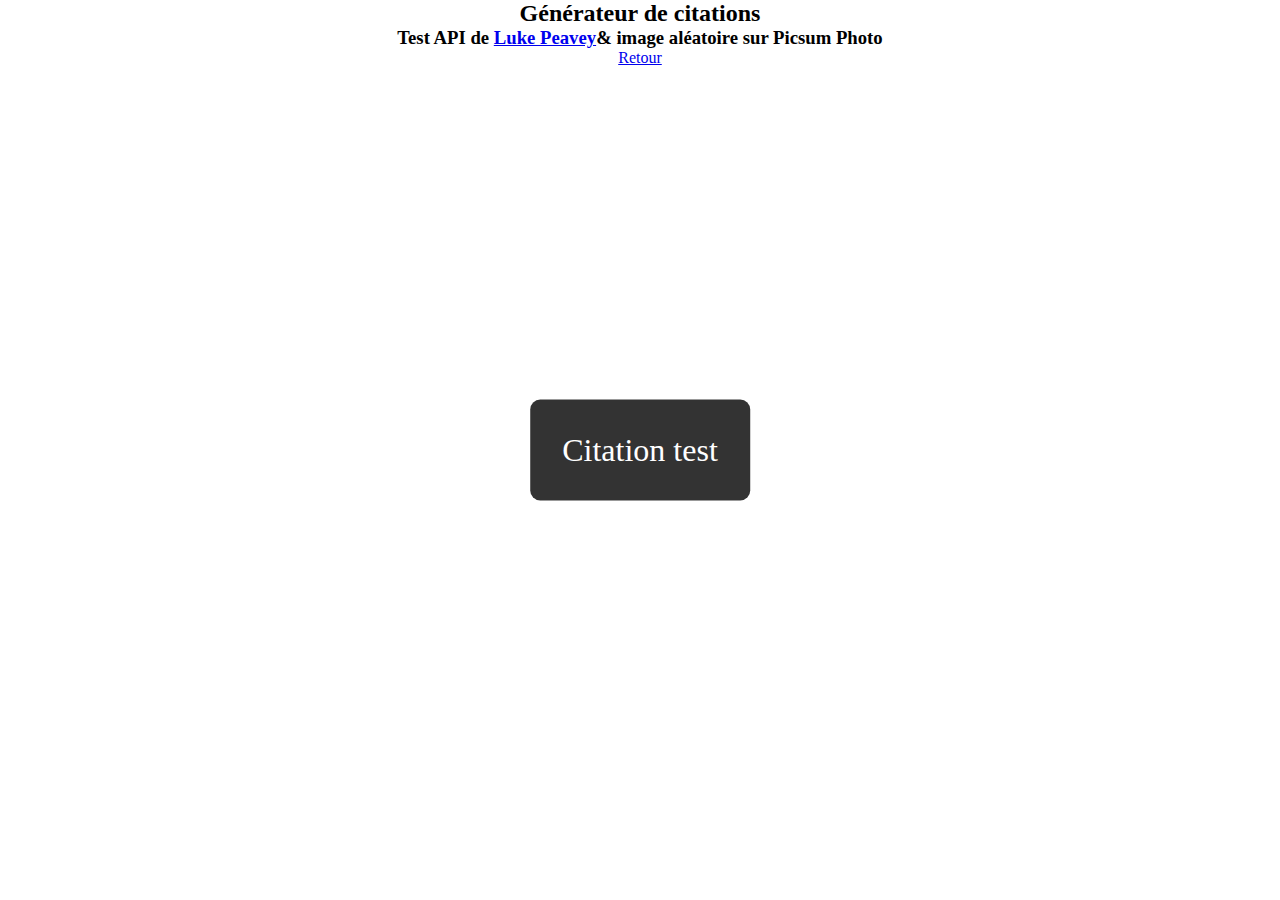
<file: travail-data/api/index.html>
<!DOCTYPE html>
<html lang="en">
  <head>
    <meta charset="UTF-8" />
    <meta http-equiv="X-UA-Compatible" content="IE=edge" />
    <meta name="viewport" content="width=device-width, initial-scale=1.0" />
    <link rel="stylesheet" href="style.css" />

    <title>API</title>
  </head>
  <body>
    <h2>Générateur de citations</h2>
    <h3>
      Test API de
      <a
        href="https://github.com/lukePeavey/quotable#live-examples"
        target="_blank"
        >Luke Peavey</a
      >& image aléatoire sur Picsum Photo
    </h3>
    <p><a href="/">Retour</a></p>
    <div id="pic"></div>
    <div id="quote">Citation test</div>

    <script src="script.js"></script>
  </body>
</html>
</file>
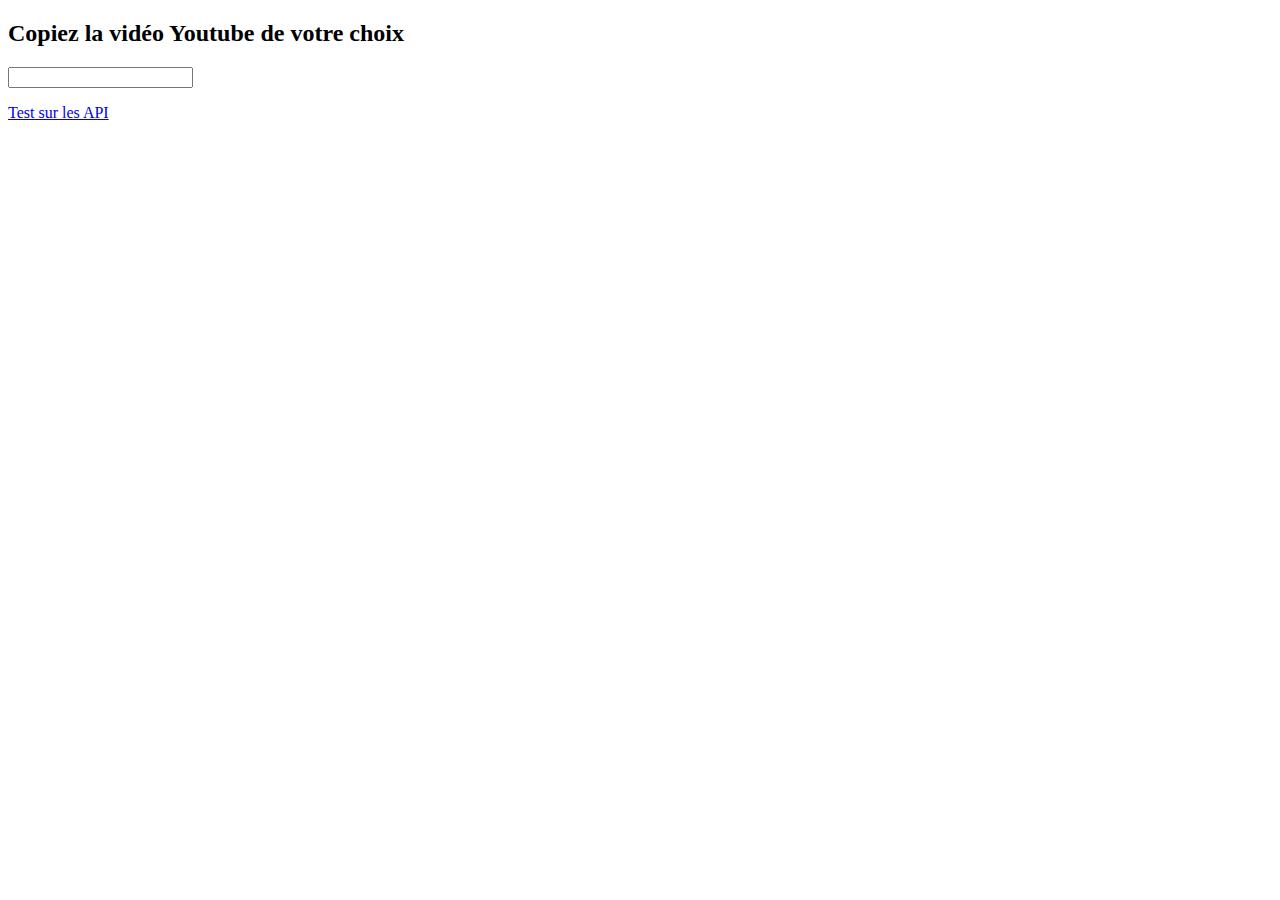
<file: travail-data/data/index.html>
<!DOCTYPE html>
<html lang="fr">
  <head>
    <meta charset="UTF-8" />
    <meta http-equiv="X-UA-Compatible" content="IE=edge" />
    <meta name="viewport" content="width=device-width, initial-scale=1.0" />
    <title>Data</title>
  </head>
  <body>
    <h2>Copiez la vidéo Youtube de votre choix</h2>
    <input type="text" id="inputYoutube" />
    <br />
    <div id="video"></div>

    <script src="index.js"></script>
    <p><a href="../api/index.html">Test sur les API</a></p>
  </body>
</html>
</file>
<file: travail-data/api/style.css>
* {
  margin: 0;
  padding: 0;
  text-align: center;
}

body {
  overflow: hidden;
  height: 100vh;
}

#quote {
  position: absolute;
  top: 50%;
  left: 50%;
  transform: translate(-50%, -50%);
  padding: 2rem;
  background: rgba(0, 0, 0, 0.8);
  font-size: 2rem;
  border-radius: 10px;
  transition: 0.5s;
  color: white;
  cursor: pointer;
}
</file>
